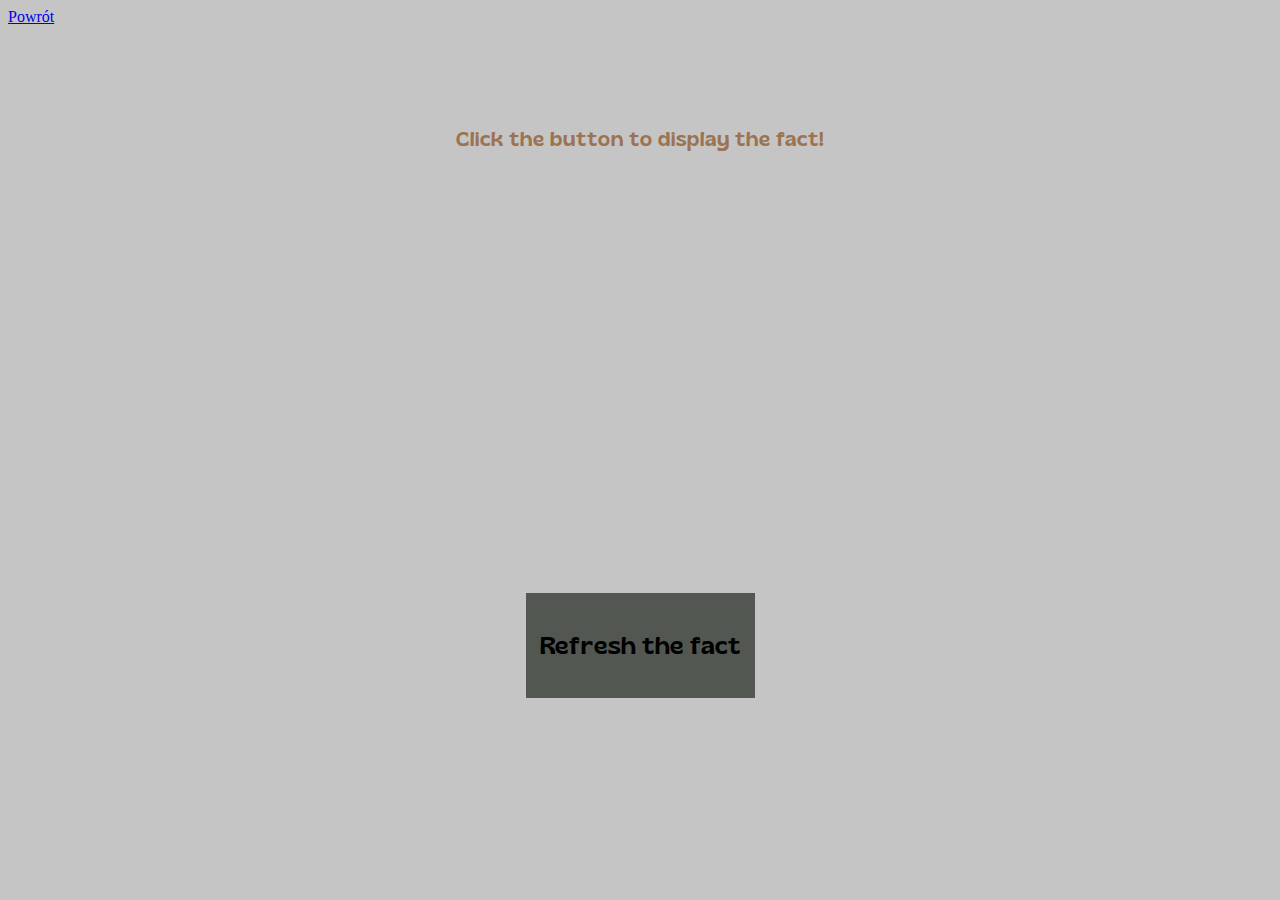
<file: cos.html>
<!DOCTYPE html>
<html lang="en">
<head>
    <link rel="stylesheet" href="style.css">
    <meta charset="UTF-8">
    <meta name="viewport" content="width=device-width, initial-scale=1.0">
    <title>Document</title>
</head>
<body>
    <a href="index.html">Powrót</a>
        <div class="outputDiv"><p id="output">Click the button to display the fact!</p></div>
  <div class="inputDiv"><button id="input" >Refresh the fact</button></div>
  <script src="cos.js"></script>
</body>
</html>
</file>
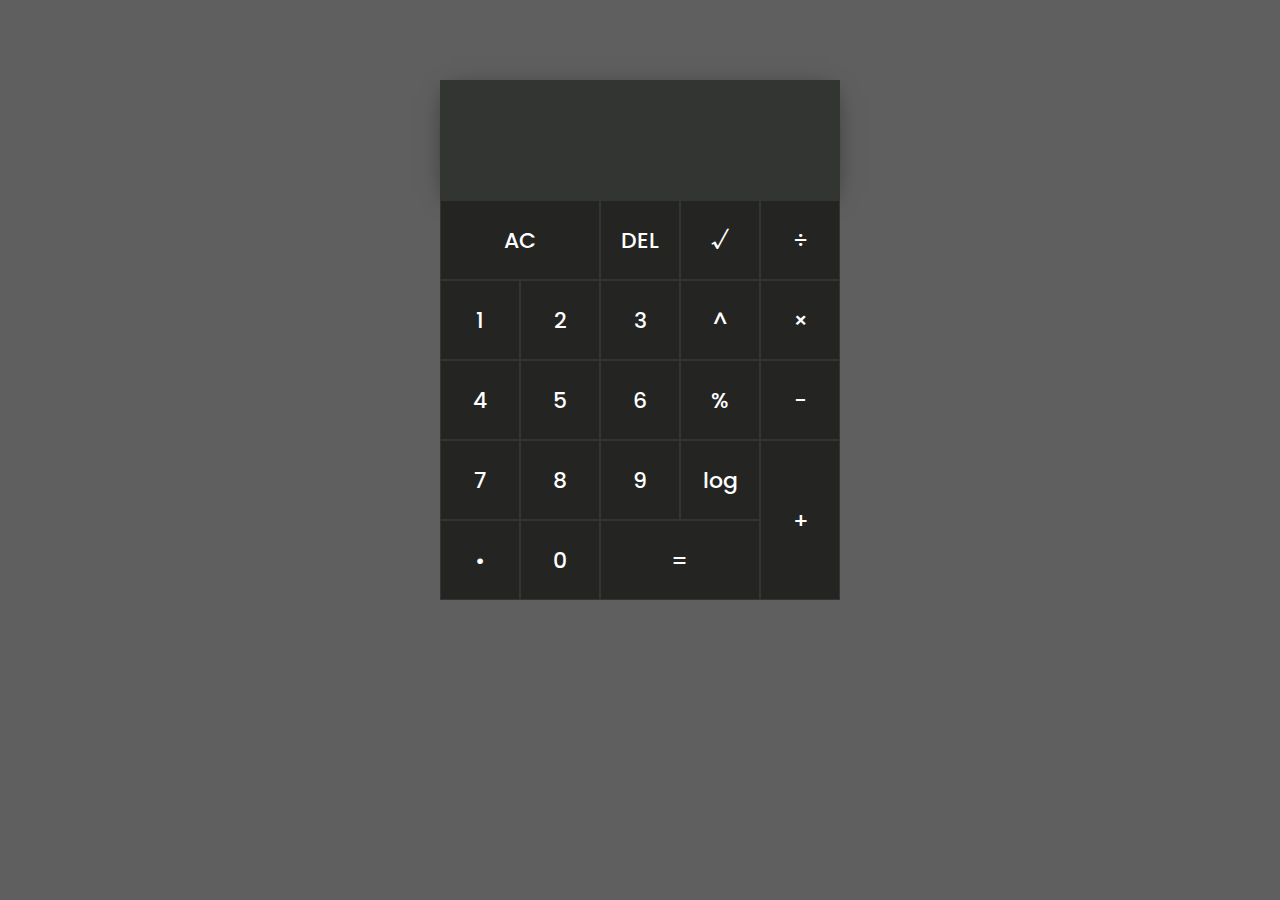
<file: kalkulator.html>
<!DOCTYPE html>
<html lang="en">
<head>
    <meta charset="UTF-8">
    <meta name="viewport" content="width=device-width, initial-scale=1.0">
    <link rel="stylesheet" href="css/style.css">
    <title>Kalkulator mocy</title>
    <script src="js/script.js" async></script>
</head>
<body>
    <div class = "calculator">
        <div class = "result">
            <div class = "previous-result"></div>
            <div class = "current-result"></div>
        </div>  
        <button class="clear col-two">AC</button>
        <button class="Delete">DEL</button>
        <button class="operator">√</button>
        <button class="operator">÷</button>
        <button class="number">1</button>
        <button class="number">2</button>
        <button class="number">3</button>
        <button class="operator">^</button>
        <button class="operator">&times</button>
        <button class="number">4</button>
        <button class="number">5</button>
        <button class="number">6</button>
        <button class="operator">%</button>
        <button class="operator">-</button>
        <button class="number">7</button>
        <button class="number">8</button>
        <button class="number">9</button>
        <button class="operator">log</button>
        <button class="operator row-two">+</button>   
        <button class="number">•</button> 
        <button class="number">0</button>
        <button class="equal col-two">=</button>
    </div>      
</body>
</html>
</file>
<file: style.css>
@font-face{
    font-family: gliker;
    src: url(Gliker.ttf);
}
html{
    background-color: #c6c5c5;
}
.outputDiv{
    width: 750px;
    height: 150px;
    font-size: 125%;
    margin-top: 3%;
    display: flex;
    justify-self: center;
    justify-content: center;
    align-items: center;
}
.inputDiv{
    width: 229px;
    height: 105px;
   display: flex;
   margin-top: 30%;
   justify-self: center;
   align-self: center;
   justify-content: center;
   align-items: center;
   background-color: #525752;
}
#input{
    width: 100%;
    height: 100%;
    font-size: 150%;
    border: none;
    cursor: pointer;
background-color: transparent;
color: #000000;
font-family: gliker;
}
#output{
    color: #986b46ea;
    font-family: gliker;
}
</file>
<file: css/style.css>
@import url('https://fonts.googleapis.com/css2?family=Poppins:ital,wght@0,100;0,200;0,300;0,400;0,500;0,600;0,700;0,800;0,900;1,100;1,200;1,300;1,400;1,500;1,600;1,700;1,800;1,900&display=swap');

*, *::after, *::before {
    box-sizing: border-box;
    font-family: "Poppins", sans-serif;
    font-size: 22px;
    font-weight: 500;
    color: white;
}

body{
    padding: 0;
    margin: 0;
    background: rgb(95, 95, 95) ;
    align-items:flex-end;
}

.calculator{
    margin: 25px;
    display: grid;
    justify-content: center;
    align-content: center;
    grid-template-columns: repeat(5, 80px);
    grid-template-rows: minmax(120px, auto) repeat(5, 80px);
    min-height: 70vh;
}
.result{
    grid-column: 1/ -1;
    background-color: #333533;
    display: flex;
    flex-direction: column;
    align-items: flex-end;
    justify-content: space-between;
    padding: 20px;
    box-shadow: 0px 4px 25px -10px rgba( 0, 0, 0, 0.75);
    word-wrap: break-word;
    word-break: break-all;
}

.previous-result {
    font-size: 16px;
    font-weight: 400;
    color: rgba(255, 255, 255, .8);
}

.current-result{
    font-size: 30px;
}
button{
    cursor: pointer;
    border: 1px solid #333533;
    background: #242423;
    outline: none;
}
button:hover, button:focus {
    background: rgba(36, 36, 35, .95);
}

.col-two{
    grid-column: span 2;
}

.row-two{
    grid-row: span 2;
}
</file>
